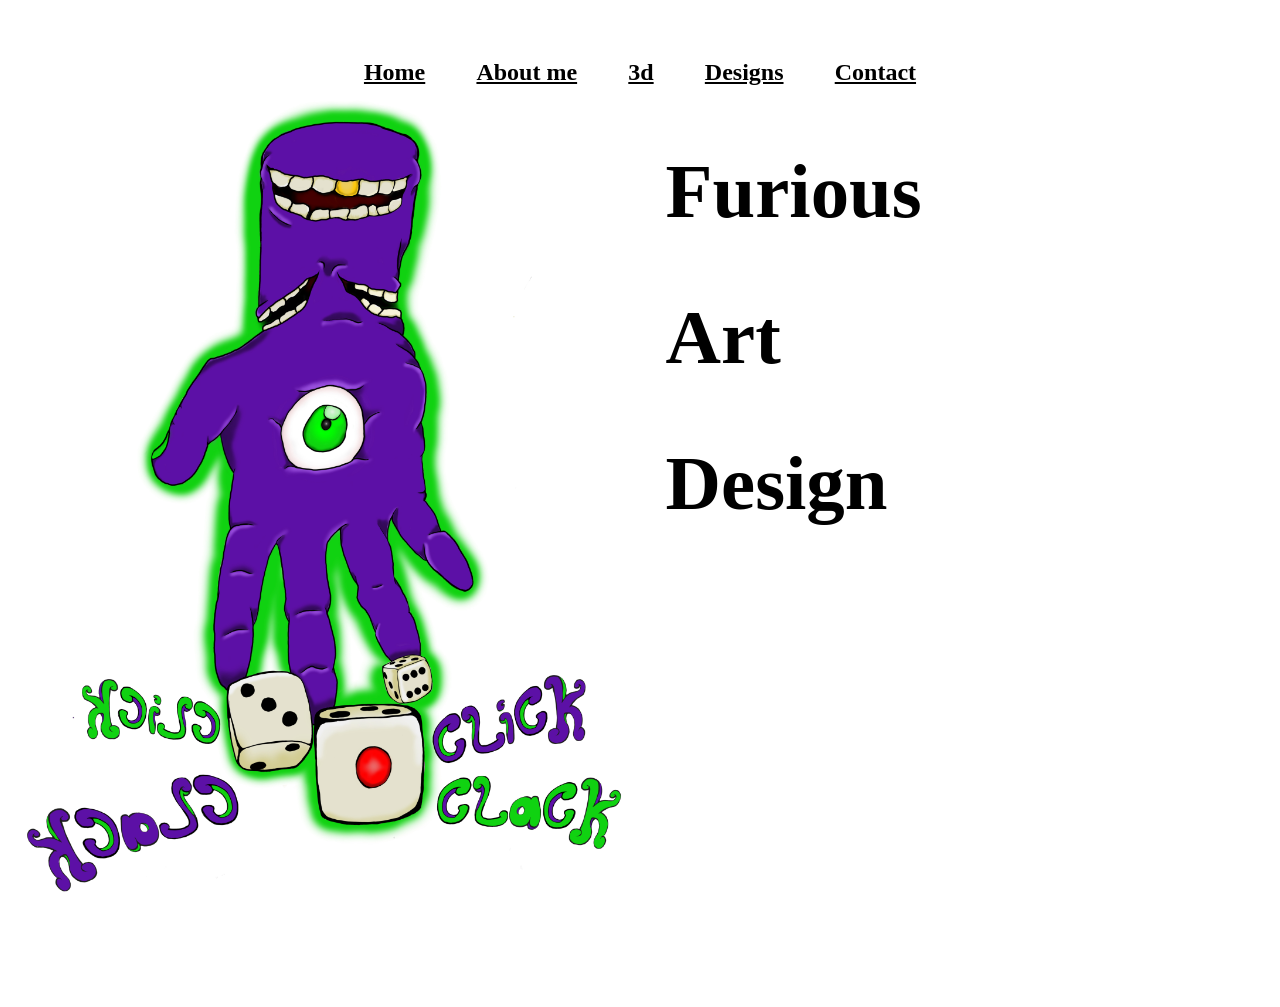
<file: index.html>
<html>
  <head>
    <link rel="stylesheet" href="./style.css">
    <title>Index Page</title>
  </head>
  <body>
    <header class="text-header">
          <a href="index.html" class="nav-link">Home</a>
          <a href="about-me.html" class="nav-link">About me</a>
          <a href="3d.html" class="nav-link">3d</a>
          <a href="designs.html" class="nav-link">Designs</a>
          <a href="contacts.html" class="nav-link">Contact</a>
    </header>
    <div class="container">
    <img src="docs/assets/Roll them Bones Final copy.jpg" alt="Hand rolling dice">
    <div class="text-content">
        <h1>Furious</h1>
        <h1>Art</h1>
        <h1>Design</h1>
</div>
</body>
</file>
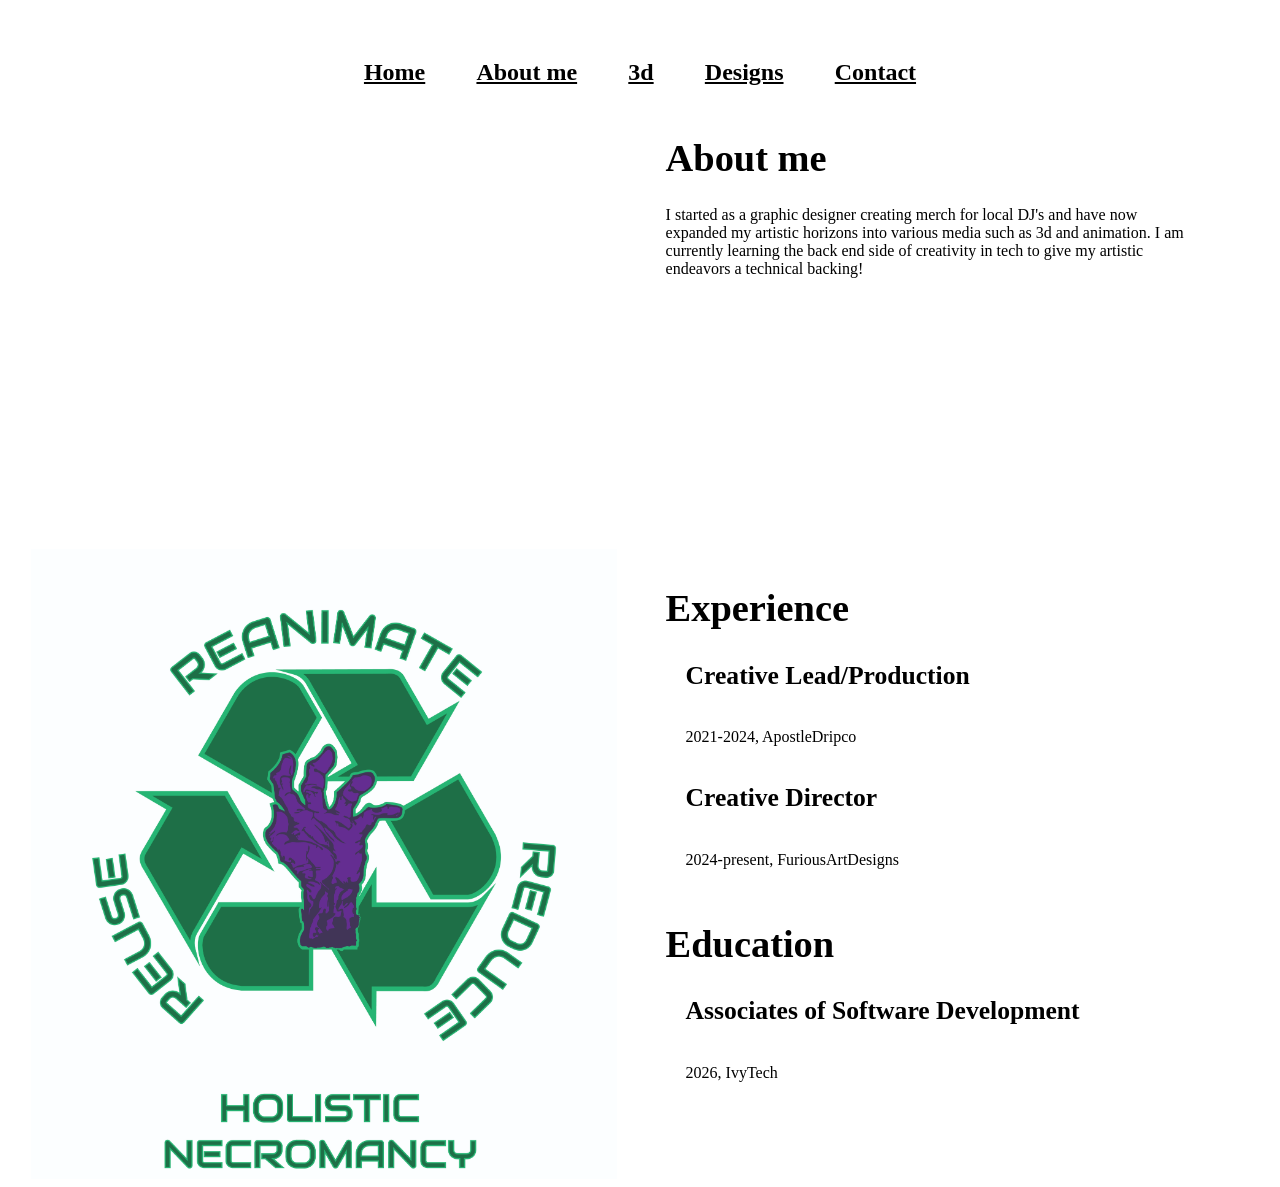
<file: about-me.html>
<html>
  <head>
    <link rel="stylesheet" href="./style.css">
    <title>Index Page</title>
  </head>
  <body>
    <header class="text-header">
          <a href="index.html" class="nav-link">Home</a>
          <a href="about-me.html" class="nav-link">About me</a>
          <a href="3d.html" class="nav-link">3d</a>
          <a href="designs.html" class="nav-link">Designs</a>
          <a href="contacts.html" class="nav-link">Contact</a>
    </header>
    <div class="container-2">
        <video src="docs/assets/Head-Show-Case0001-0150.mp4" alt="Head Showcase video"></video> 
        <div class="text-content"> 
            <h3>About me</h3> 
            <p>I started as a graphic designer creating merch for local DJ's 
              and have now expanded my artistic horizons into various media such 
              as 3d and animation. 
              I am currently learning the back end side of 
              creativity in tech to give my artistic 
              endeavors a technical backing!</p>
        </div> 
    </div> 

    <div class="container-2"> 
        <img src="docs/assets/Holistic Necromancy V3 Print.jpg" alt="Hand rolling dice" /> 
        <div class="text-content"> 
            <h3>Experience</h3>
            <h2 style="margin-left: 20px;">Creative Lead/Production</h2>
            <p style="margin-left: 20px;">2021-2024, ApostleDripco</p>
            <h2 style="margin-left: 20px;">Creative Director</h2>
            <p style="margin-left: 20px;">2024-present, FuriousArtDesigns</p>
            <h3>Education</h3>
            <h2 style="margin-left: 20px;">Associates of Software Development</h2>
            <p style="margin-left: 20px;">2026, IvyTech</p>
        </div> 
    </div> 
</body>
</file>
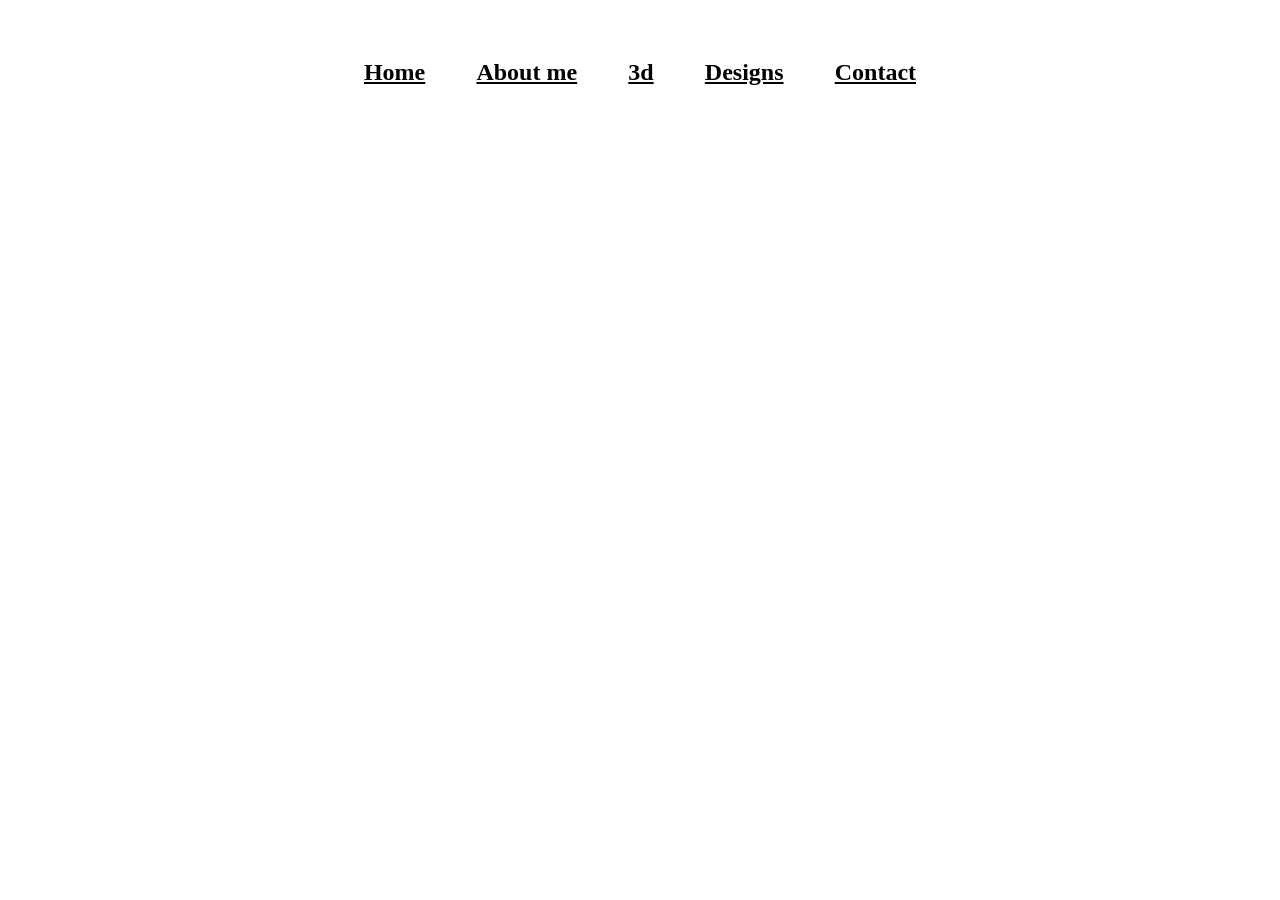
<file: contacts.html>
<html>
  <head>
    <link rel="stylesheet" href="./style.css">
    <title>Index Page</title>
  </head>
  <body>
    <header class="text-header">
          <a href="index.html" class="nav-link">Home</a>
          <a href="about-me.html" class="nav-link">About me</a>
          <a href="3d.html" class="nav-link">3d</a>
          <a href="designs.html" class="nav-link">Designs</a>
          <a href="contacts.html" class="nav-link">Contact</a>
    </header>

    </body>
</file>
<file: style.css>
h1 { 
  font-weight: bold; 
  font-family: Garamond, serif; 
  font-size: clamp(3.5rem, 6vw, 6rem); 
  line-height: 1.1;
  margin-bottom: clamp(5px, 1vw, 10px);
}
h2 {
  color: black;
  font-size: clamp(1.25rem, 2vw, 1.75rem);
}
h3 { 
  font-weight: bold; 
  font-family: Garamond, serif; 
  font-size: clamp(2rem, 3vw, 3rem); 
  line-height: 1.1;
  margin-bottom: clamp(5px, 1vw, 10px);
}
p{
  color: black;
  font-size: clamp(1rem, 1vw, 1rem);
  margin-right: 4vw;
}
.container { 
  display: flex; 
  width: 100%;
  min-height: 100vh; 
  align-items: flex-start;
} 
.container img { 
  width: 50%; 
  height: auto; 
  object-fit: contain; 
} 


.text-content { 
  width: 50%; 
  display: flex;
  flex-direction: column;
  padding-top: 5vw;
  padding-bottom: 5vw;
} 

.text-footer { 
  margin-top: auto; 
  padding-bottom: 4vw;
  display: flex;
  justify-content: space-between; 
  gap: 12vw; 
}
.text-header { 
  display: flex;
  flex-direction: row;
  justify-content: center;
  gap: 4vw; 
  padding-top: 4vw;
  padding-bottom: 1vw;
  width: 100%;
}

.nav-link {
  text-decoration: underline;
  font-size: 1.5rem;
  font-weight: bold;
  color: #000000;
}
/*containers for about me pg*/
.container-2 { 
    display: flex; 
    width: 100%; 
    min-height: 50vh; 
    align-items: flex-start;
    overflow: hidden; 
}
.container-2 img, 
.container-2 video { 
    width: 50%; 
    height: auto;
    max-height: 70vh;
    object-fit: contain;
    align-self: flex-start;
} 
.text-content { 
    width: 50%; 
    box-sizing: border-box; 
    display: flex; 
    flex-direction: column; 
    justify-content: flex-start;
    align-items: flex-start; 
    padding: 0vw 2vw 2vw 2vw;
}
@media (max-width: 768px) { 
    .container-2 { 
        flex-direction: column; 
    } 
    
    .container-2 img, 
    .container-2 video, 
    .text-content { 
        width: 100%; 
    } 
    
    .text-footer { 
        margin-top: 40px; 
    } 
  }
/*videos setup for 3d page*/
.video-collage {
  display: grid;
  grid-template-columns: repeat(12, 1fr);
  gap: 18px;
  padding: 18px;
  max-width: 1200px;
  margin: 0 auto;
}

.video-container {
  grid-column: span 4;
  border-radius: 6px;
  padding: 8px;
  display: flex;
  flex-direction: column;
  height: fit-content; 
  box-sizing: border-box;
}

.video-container video {
  width: 100%;
  height: auto;
  aspect-ratio: 16 / 9;
  border-radius: 8px;
  display: block;
}

.video-description {
  margin-top: 12px;
  font-family: Garamond,serif;
  font-size: 0.9rem;
  line-height: 1.4;
  color:black;
}


.video-container.v-large {
  grid-column: span 6; 
}

.video-container.v-wide {
  grid-column: span 8;
}

.video-container.v-tall {
  grid-column: span 4;
}

@media (max-width: 768px) {
  .video-container, 
  .video-container.v-large, 
  .video-container.v-wide, 
  .video-container.v-tall {
    grid-column: span 12;
  }
}

/*Design image setup duped from video setup*/
.image-collage {
  display: grid;
  grid-template-columns: repeat(12, 1fr);
  gap: 18px;
  padding: 18px;
  max-width: 1200px;
  margin: 0 auto;
}
.image-container {
  grid-column: span 4;
  border-radius: 6px;
  padding: 8px;
  display: flex;
  flex-direction: column;
  height: fit-content;
  box-sizing: border-box;
}

.image-container img {
  width: 100%;
  height: auto;
  object-fit: contain;
  border-radius: 8px;
  display: block;
}

.image-description {
  margin-top: 12px;
  font-family: Garamond,serif;
  font-size: 0.9rem;
  line-height: 1.4;
  color:black;
}

.image-container.i-large {
  grid-column: span 6; 
}

.image-container.i-wide {
  grid-column: span 8;
}

.image-container.i-tall {
  grid-column: span 4;
}

@media (max-width: 768px) {
  .image-container, 
  .image-container.i-large, 
  .image-container.i-wide, 
  .image-container.i-tall {
    grid-column: span 12;
  }
}
</file>
